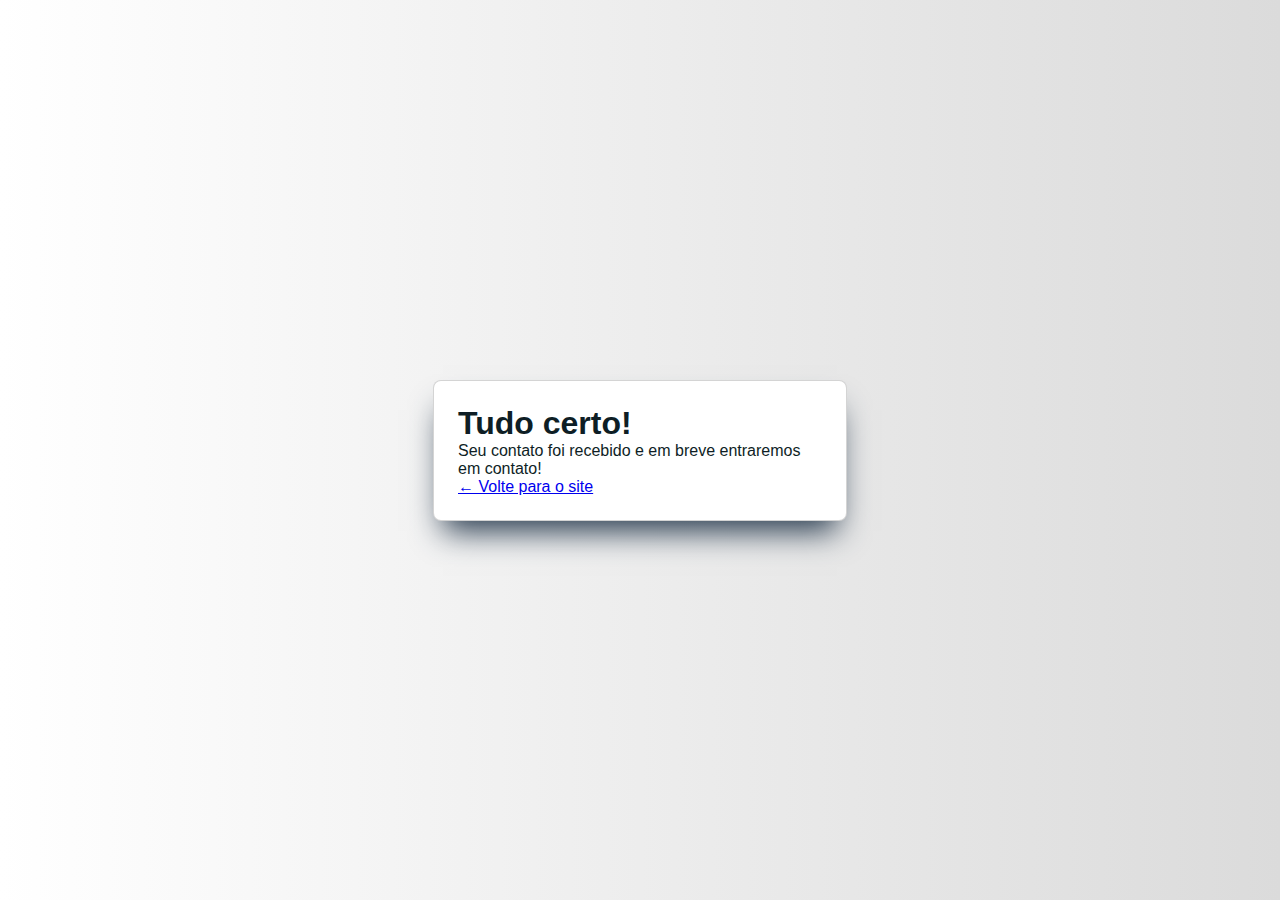
<file: pages/success.html>
<!doctype html>
<html lang="pt-BR">
<head>
    <meta charset="UTF-8">
    <meta name="viewport"
          content="width=device-width, user-scalable=no, initial-scale=1.0, maximum-scale=1.0, minimum-scale=1.0">
    <meta http-equiv="X-UA-Compatible" content="ie=edge">
    <title>João Paulo - Web Frontend</title>
    <link rel="shortcut icon" href="src/img/favicon.ico" type="image/x-icon">
    <link rel="stylesheet" href="../src/css/style-sucess.css">

</head>
<body>
    <div class="main">
        <div class="card">
            <div class="header">
                <h1>Tudo certo!</h1>
            </div>
            <div class="body">
                <p>Seu contato foi recebido e em breve entraremos em contato!</p>
            </div>
            <a id="back-link" href="https://joaopauloweb-portfolio.netlify.app/"> ← Volte para o site</a>
        </div>
    </div>
    <script>
        (function() {
            if (document.referrer && document.location.host && document.referrer.match(new RegExp("^https?://" + document.location.host))) {
                document.getElementById("back-link").setAttribute("href", document.referrer);
            }
        })();
    </script>
</body>
</file>
<file: src/css/style-sucess.css>
:root{
    --main-letters-color: black;
    --main-p-color: #282828;
}
*{
    margin: 0;
    padding: 0;
    font-family: "Titillium Web", sans-serif;
    scroll-behavior: smooth;
}
body {
    background: linear-gradient(90deg, #ffffff, #dbdbdb);
}
.main{
    position: relative;
    display: flex;
    flex-direction: column;
    align-items: center;
    justify-content: center;
    height: 100vh;
    width: 100vw;
}
.card{
    position: relative;
    display: flex;
    flex-direction: column;
    width: 75%;
    max-width: 364px;
    padding: 24px;
    background: white;
    color: rgb(14, 30, 37);
    border-radius: 8px;
    box-shadow: rgb(38, 57, 77) 0px 20px 30px -10px;
    border: 1px solid #0000002b;
}
</file>
